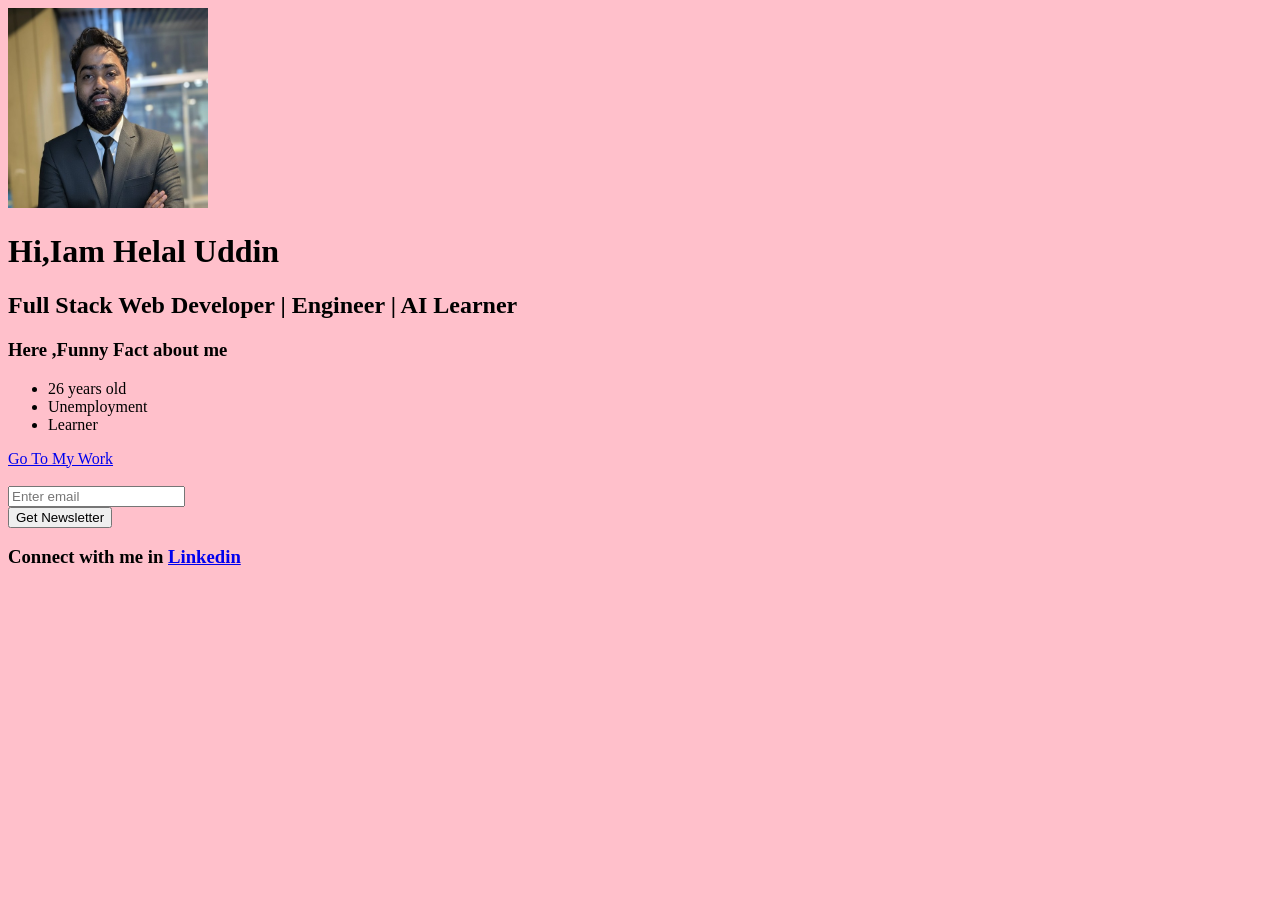
<file: index.html>
<!DOCTYPE html>
<html lang="en">
  <head>
    <meta charset="UTF-8" >
    <meta
      name="description"
      content="This is a personal website for Helal Uddin.Also a portfolio website of helal uddin"
    >
    <meta name="keywords" content="Helal uddin ,Developer,Full stak" >
    <meta name="author" content="Helal Uddin">

    <meta name="viewport" content="width=device-width, initial-scale=1.0" >
    <meta http-equiv="refresh" content="30">
    <link rel="stylesheet" href="index.css">
    <link rel="icon" href="./images/effect_light.svg">

    <title>Personal Website</title>
  </head>
  <body>
    <img src="./images/helal.jpg" alt="helal uddin" height="200 " width="200" />
    <h1>Hi,Iam Helal Uddin</h1>
    <h2>Full Stack Web Developer | Engineer | AI Learner</h2>
    <h3>Here ,Funny Fact about me</h3>
    <ul>
      <li>26 years old</li>
      <li>Unemployment</li>
      <li>Learner</li>
    </ul>
    <a href="work.html" target="_blank">Go To My Work</a><br /><br />
    <input type="text" placeholder="Enter email" /><br />
    <button>Get Newsletter</button><br />
    <h3>
      Connect with me in
      <a href="https://www.linkedin.com/in/helaluddin-swe/" target="_blank"
        >Linkedin</a
      >
    </h3>
  </body>
</html>
</file>
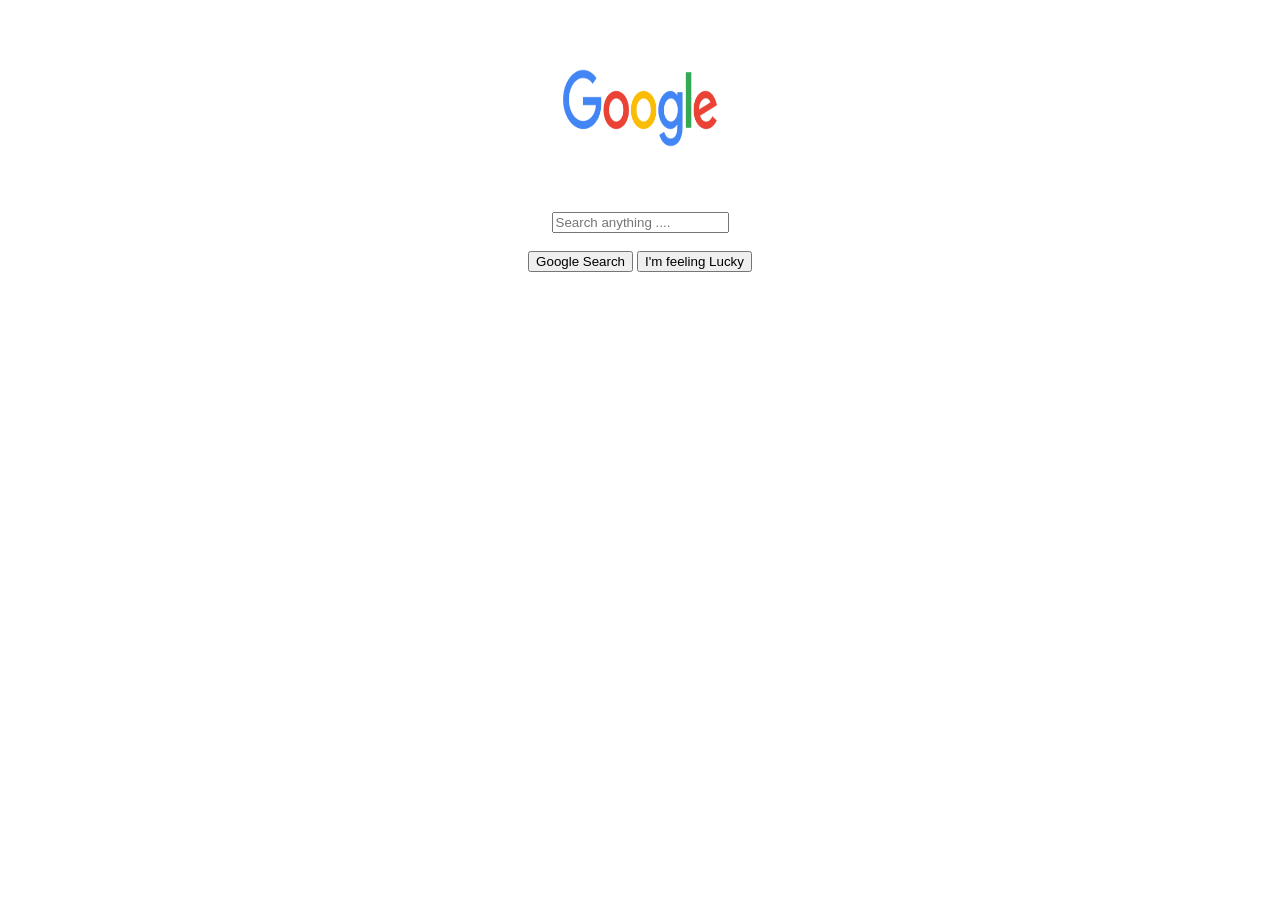
<file: googleclone.html>
<!DOCTYPE html>
<html lang="en">
  <head>
    <meta charset="UTF-8" >
    <meta name="viewport" content="width=device-width, initial-scale=1.0" >
    <meta name="description" content="This is google clone project">
    <link rel="icon" href="./images/gemini.svg">
    
    <title>Google clone</title>
  </head>
  <body>
   <center> 
     <img src="./images/google.png" alt="google clone img" height="200" width="200" /><br>
    <input type="text" placeholder="Search anything ...."/><br /><br>
    <button>Google Search</button>
    <button>I'm feeling Lucky</button></center>
  </body>
</html>
</file>
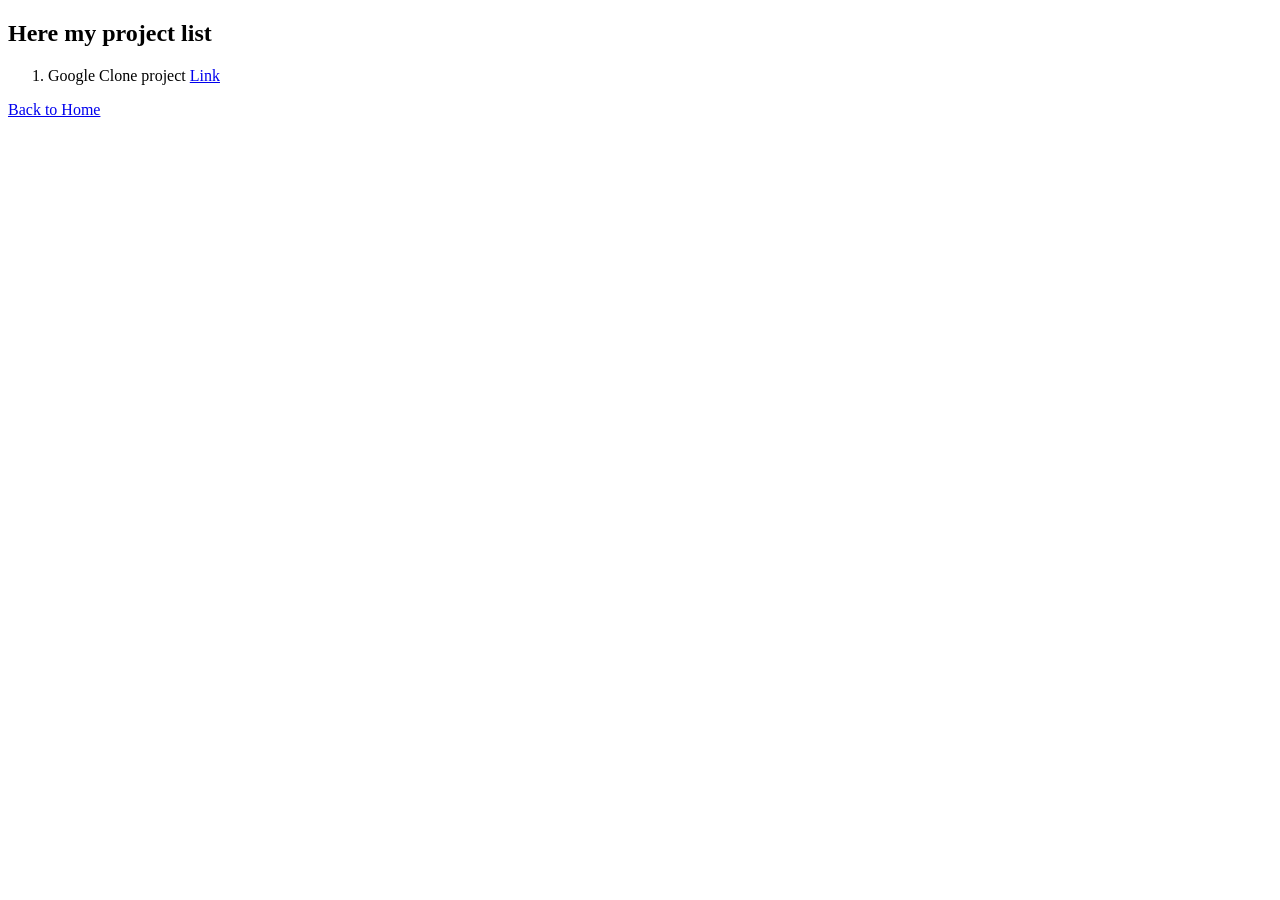
<file: work.html>
<!DOCTYPE html>
<html lang="en">
  <head>
    <meta charset="UTF-8">
    <meta name="viewport" content="width:device-width,initial-scale:1.0">
    <meta name="description" content="This is a project or wrok page ">
    <base href="http://127.0.0.1:5500/personal-website/index.html">
    <title>work list</title>
  </head>
  <body>
    <h2>Here my project list</h2>
    <ol>
      <li>
        Google Clone project
        <a href="./googleclone.html" target="_top">Link</a>
      </li>
    </ol>
    <a href="./index.html" target="_parent"> Back to Home</a>
  </body>
</html>
</file>
<file: index.css>
body{
    background:pink;
    color: #000;
    
}
</file>
